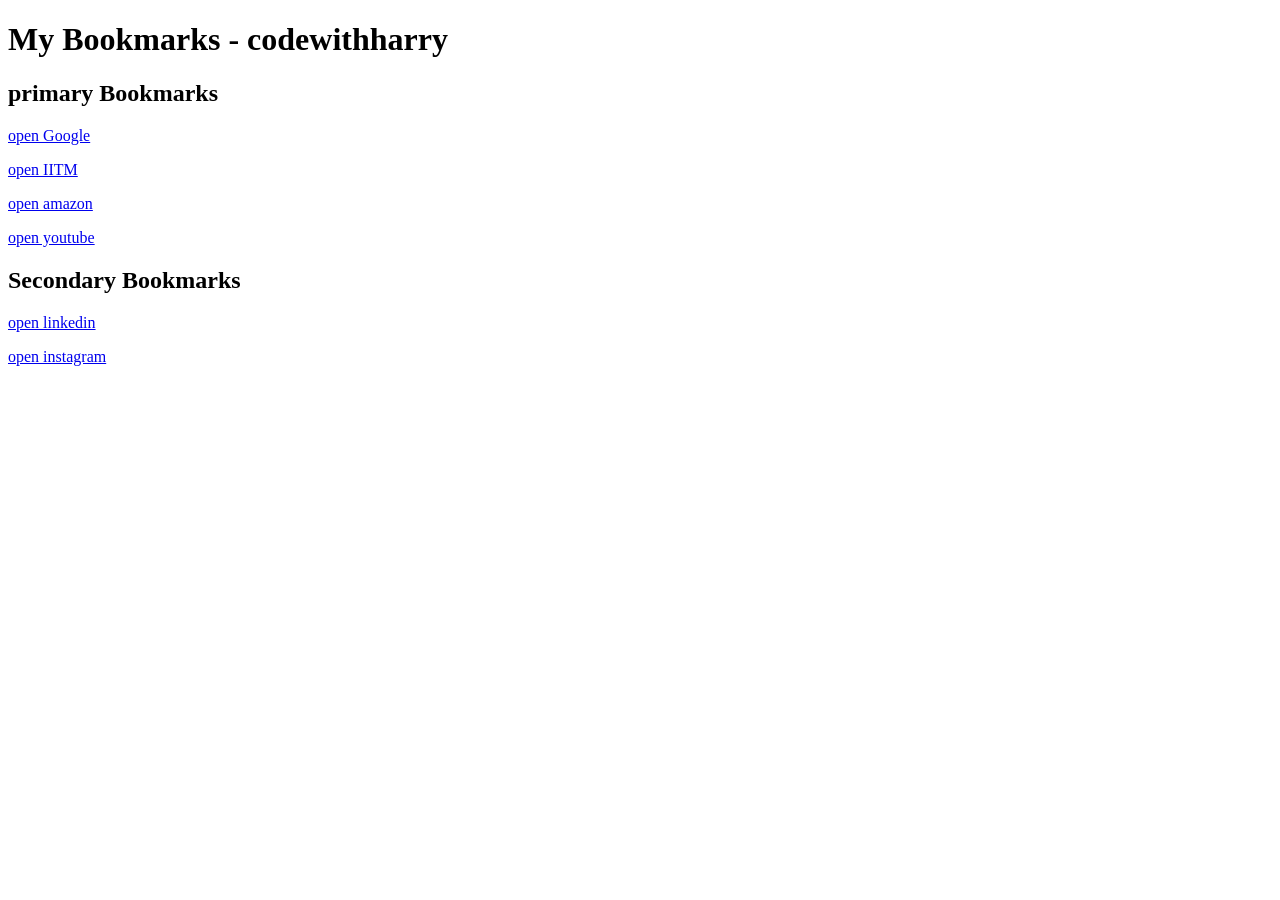
<file: bookmarkmanager.html>
<!DOCTYPE html>
<html lang="en">
<head>
    <meta charset="UTF-8">
    <meta name="viewport" content="width=device-width, initial-scale=1.0">
    <title>Bookmark manager - codewithharry</title>
</head>
<link rel="stylesheet" href="style.css">
<body>
    <h1>My Bookmarks - codewithharry</h1>
    <h2>primary Bookmarks</h2>
   <p><a target="_blank" href="https://www.google.com">open Google</a></p>
   <p></p> <a target="_blank" href="https://www.IITM.com">open IITM</a></p>
   <p></p> <a target="_blank" href="https://www.amazon.com">open amazon</a></p>
   <p></p> <a target="_blank" href="https://www.youtube.com">open youtube</a></p>
    
    <h2>Secondary Bookmarks</h2>
    <p></p> <a target="_blank" href="https://www.linkedin.com">open linkedin</a></p>
    <p></p> <a target="_blank" href="https://www.instagram.com">open instagram</a></p>
</body>
</html>
</file>
<file: style.css>
/* body{
    background-color: rgb(249, 196, 204);
} */
</file>
